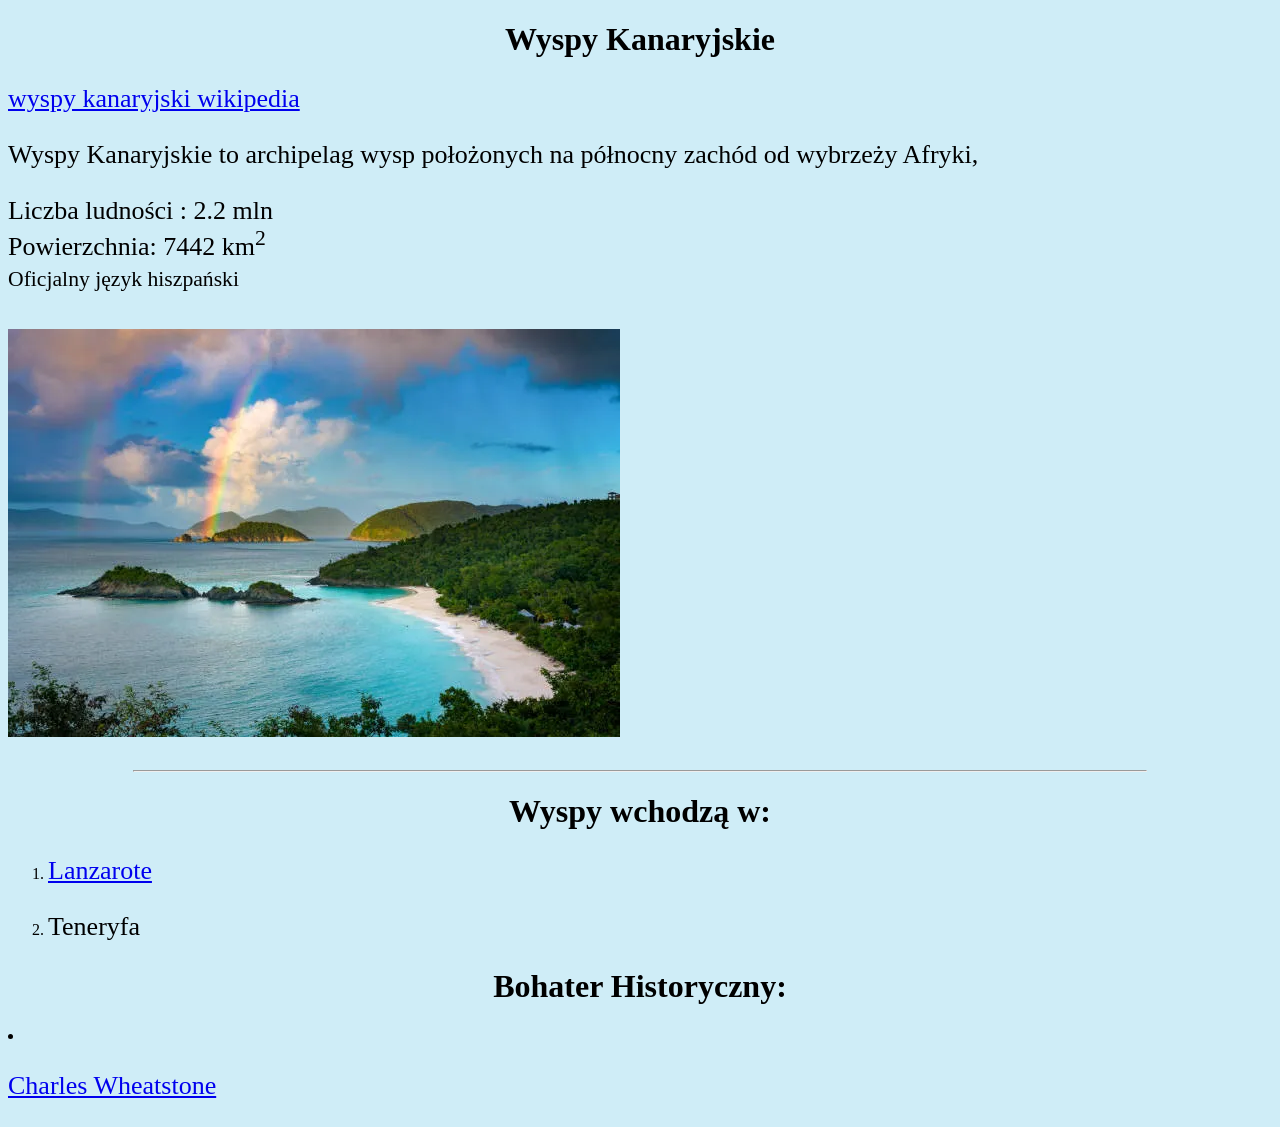
<file: index.html>
<!DOCTYPE HTML>
<HTML>
<head>
    <meta charset="utf-8">
    <title>wyspy</title>
</head>
<link rel="stylesheet" href="Css/style.css" type="text/css">
<body>
    <h1>Wyspy Kanaryjskie</h1>
    <p><a href="https://pl.wikipedia.org/wiki/Wyspy_Kanaryjskie">wyspy kanaryjski wikipedia</a></p>
    <p>Wyspy Kanaryjskie to archipelag wysp położonych na północny zachód od wybrzeży Afryki,</p>
    <p></p>
    <p>Liczba ludności : 2.2 mln</br>
    Powierzchnia: 7442 km<sup>2</br>
    Oficjalny język hiszpański<sup></br>
    
<p><img src="Img/karaiby.webp">
</ul>
<p></p>
<hr width="80%">
<h1>Wyspy wchodzą w:</h1>
<ol>
<li><p><a href="lanzatore.html">Lanzarote</a></p></li>
<li><p>Teneryfa</p></li>
</ol>
<h1>Bohater Historyczny:</h1>
<li><p><a href="bohater.html">Charles Wheatstone</a></p></li>
</body>
</file>
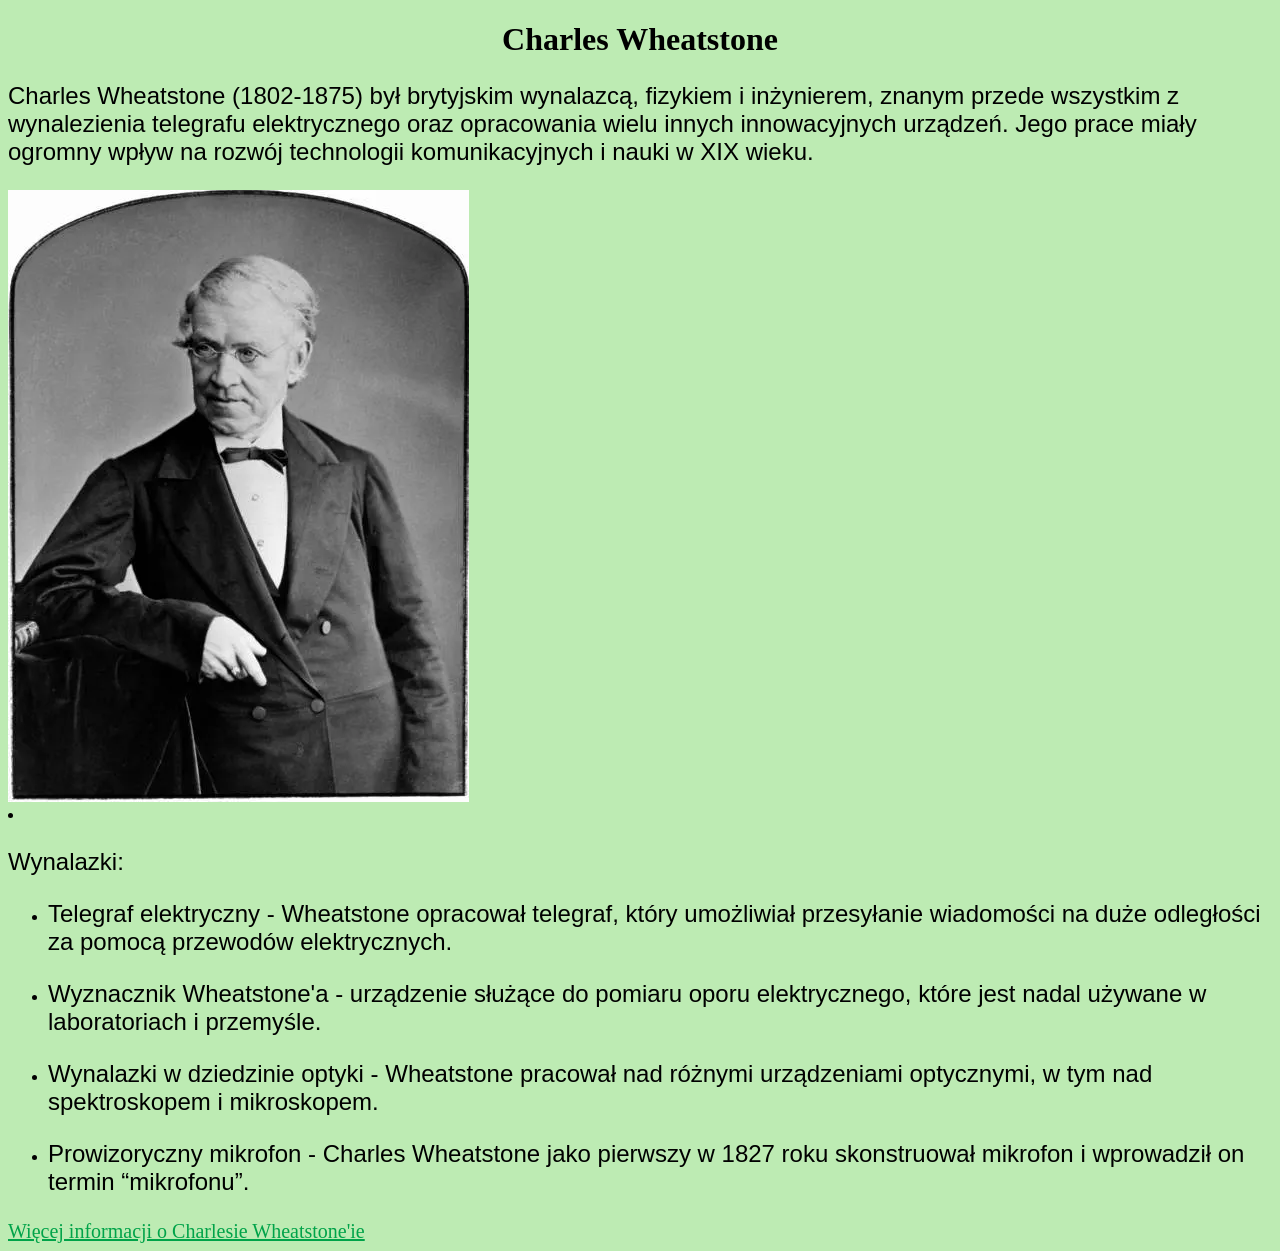
<file: bohater.html>
<!DOCTYPE html>
<html lang="en">
<head>
    <meta charset="UTF-8">
    <meta name="viewport" content="width=device-width, initial-scale=1.0">
    <title>Charles Wheatstone</title>
</head>
<body>
    <link rel="stylesheet" href="Css/style1.css" type="text/css">
    <h1>Charles Wheatstone</h1>
    <p>Charles Wheatstone (1802-1875) był brytyjskim wynalazcą, fizykiem i inżynierem, znanym przede wszystkim z wynalezienia telegrafu elektrycznego oraz opracowania wielu innych innowacyjnych urządzeń. Jego prace miały ogromny wpływ na rozwój technologii komunikacyjnych i nauki w XIX wieku.</p>
    <img src="Img/charles.jpg">
    <li><p>Wynalazki:</p></li>
    <ul>
        <li><p>Telegraf elektryczny - Wheatstone opracował telegraf, który umożliwiał przesyłanie wiadomości na duże odległości za pomocą przewodów elektrycznych.</p></li>
        <li><p>Wyznacznik Wheatstone'a - urządzenie służące do pomiaru oporu elektrycznego, które jest nadal używane w laboratoriach i przemyśle.</p></li>
        <li><p>Wynalazki w dziedzinie optyki - Wheatstone pracował nad różnymi urządzeniami optycznymi, w tym nad spektroskopem i mikroskopem.</p></li>
        <li><p>Prowizoryczny mikrofon - Charles Wheatstone jako pierwszy w 1827 roku skonstruował mikrofon i wprowadził on termin “mikrofonu”. </p></li>
    </ul>
    <a href="https://en.wikipedia.org/wiki/Charles_Wheatstone">Więcej informacji o Charlesie Wheatstone'ie</a>
</body>
</html>
</file>
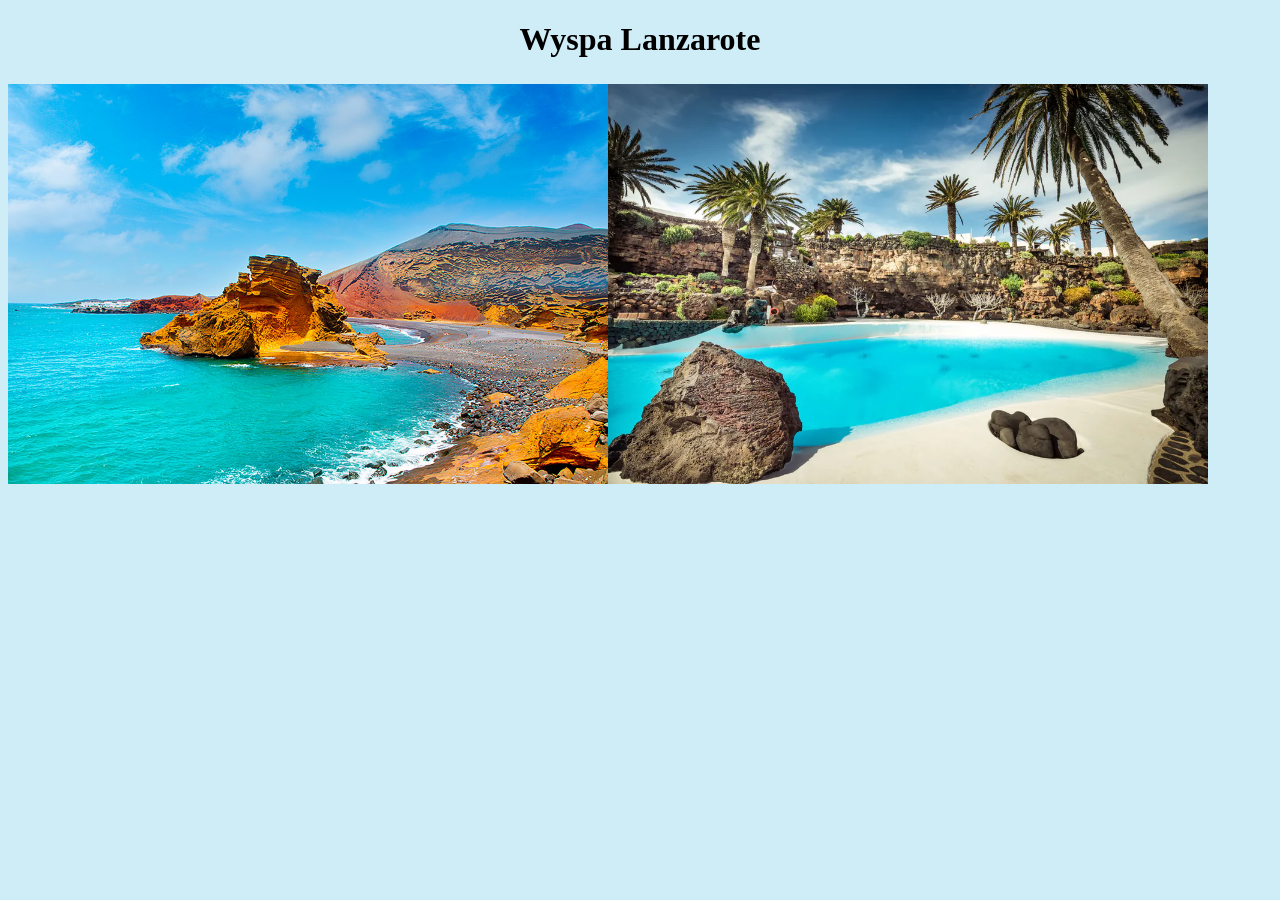
<file: lanzatore.html>
<!DOCTYPE HTML>
<HTML> 
    <head>
<link rel="stylesheet" href="Css/style.css" type="text/css">
        <meta charset="utf-8"> <title>Lanzarote</title> 
    </head> <h1 align="center">Wyspa Lanzarote</h1> 
    <p><img height="400" witdh="400" margin="10px" src="Img/lanzarote-1.jpg"><img height="400" witdh="400" margin="10px" src="Img/lanzarote-2.jpg"> </p> 
    <body>
</file>
<file: Css/style.css>
body {
background-color:rgb(207, 237, 247);
}

h1{
color:black;
text-align: center;
}

p {
font-family: calibri;
font-size: 26px;
}
</file>
<file: Css/style1.css>
body {
background-color:rgb(189, 235, 179);
}

h1{
color:black;
text-align: center;
}

p {
font-family: Arial;
font-size: 24px;
}

a {
color: rgb(0, 163, 73);
font-family: calibri;
font-size: 20px;
}
</file>
